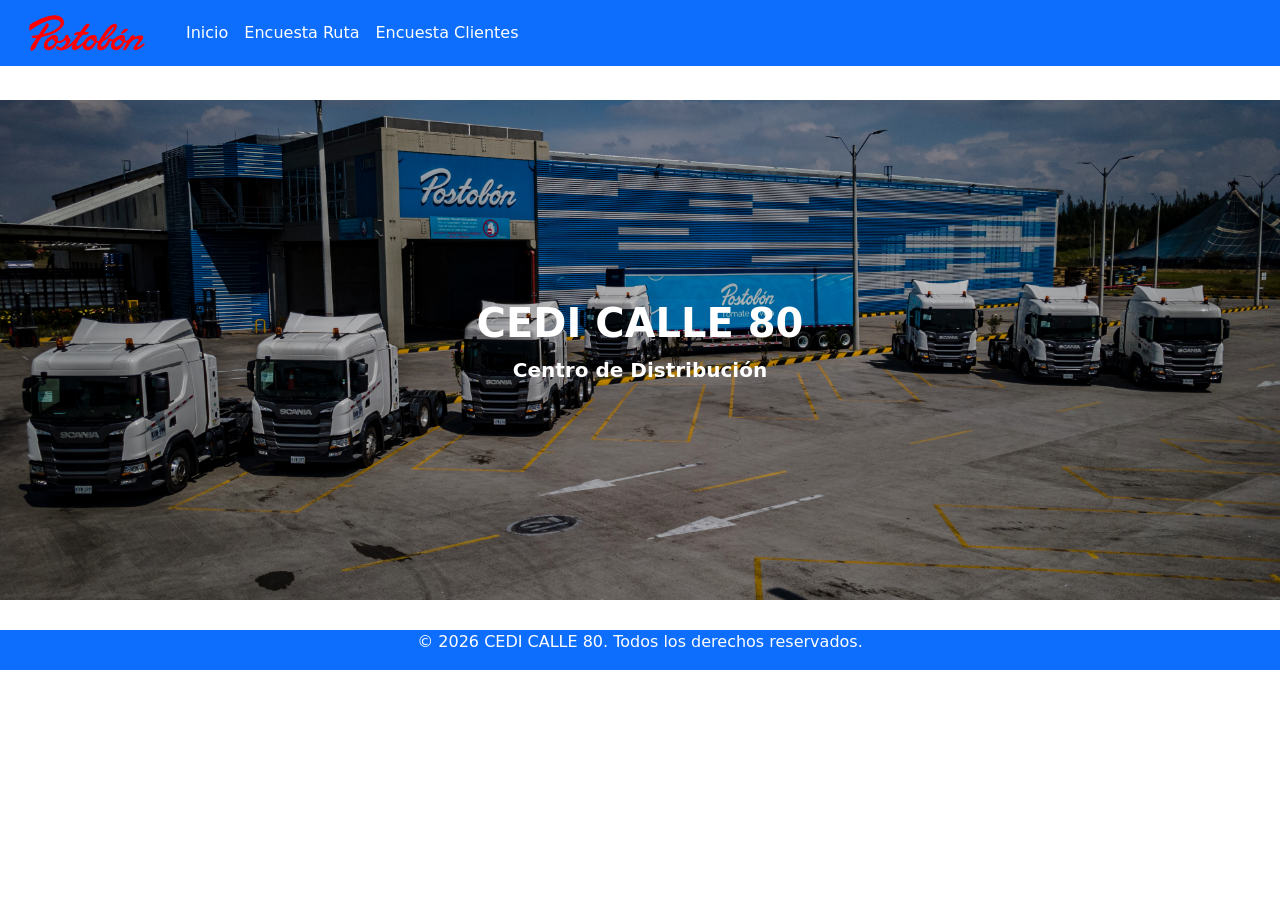
<file: index.html>
<!doctype html>
<html lang="en">
  <head>
    <meta charset="UTF-8" />
    <meta name="viewport" content="width=device-width, initial-scale=1.0" />
    <link
      href="https://cdn.jsdelivr.net/npm/bootstrap@5.0.2/dist/css/bootstrap.min.css"
      rel="stylesheet"
      integrity="sha384-EVSTQN3/azprG1Anm3QDgpJLIm9Nao0Yz1ztcQTwFspd3yD65VohhpuuCOmLASjC"
      crossorigin="anonymous"
    />
    <link rel="stylesheet" href="./styles/styles.css" />
    <title>CEDI CALLE 80</title>
  </head>

  <header>
    <nav class="navbar navbar-expand-lg fixed-top navbar-dark bg-primary">
      <div class="container-fluid">
        <a class="navbar-brand logo-container" href="#"></a>
        <button
          class="navbar-toggler"
          type="button"
          data-bs-toggle="collapse"
          data-bs-target="#navbarNavAltMarkup"
          aria-controls="navbarNavAltMarkup"
          aria-expanded="false"
          aria-label="Toggle navigation"
        >
          <span class="navbar-toggler-icon"></span>
        </button>
        <div class="collapse navbar-collapse" id="navbarNavAltMarkup">
          <div class="navbar-nav">
            <a class="nav-link active" href="./index.html">Inicio</a>
            <a class="nav-link active" href="./encuesta-ruta.html"
              >Encuesta Ruta</a
            >
            <a class="nav-link active" href="./encuesta-cliente.html"
              >Encuesta Clientes</a
            >
            <!-- <a class="nav-link" href="#">Pricing</a> -->
            <!-- <a class="nav-link" href="#" tabindex="-1" aria-disabled="true">Disabled</a> -->
          </div>
        </div>
      </div>
    </nav>
  </header>

  <body>
    <div id="inicio">
      <div>
        <h1 class="shadow-lg fs-1 text-center text-white fw-bold">
          CEDI CALLE 80
        </h1>
        <p class="shadow-lg fs-5 text-center text-white fw-bold">
          Centro de Distribución
        </p>
      </div>
    </div>

    <footer class="bg-primary">
      <div class="container-fluid">
        <div class="row">
          <div class="col-12">
            <p class="text-center text-white">
              © 2026 CEDI CALLE 80. Todos los derechos reservados.
            </p>
          </div>
        </div>
      </div>
    </footer>

    <script
      src="https://cdn.jsdelivr.net/npm/bootstrap@5.0.2/dist/js/bootstrap.bundle.min.js"
      integrity="sha384-MrcW6ZMFYlzcLA8Nl+NtUVF0sA7MsXsP1UyJoMp4YLEuNSfAP+JcXn/tWtIaxVXM"
      crossorigin="anonymous"
    ></script>
  </body>
</html>
</file>
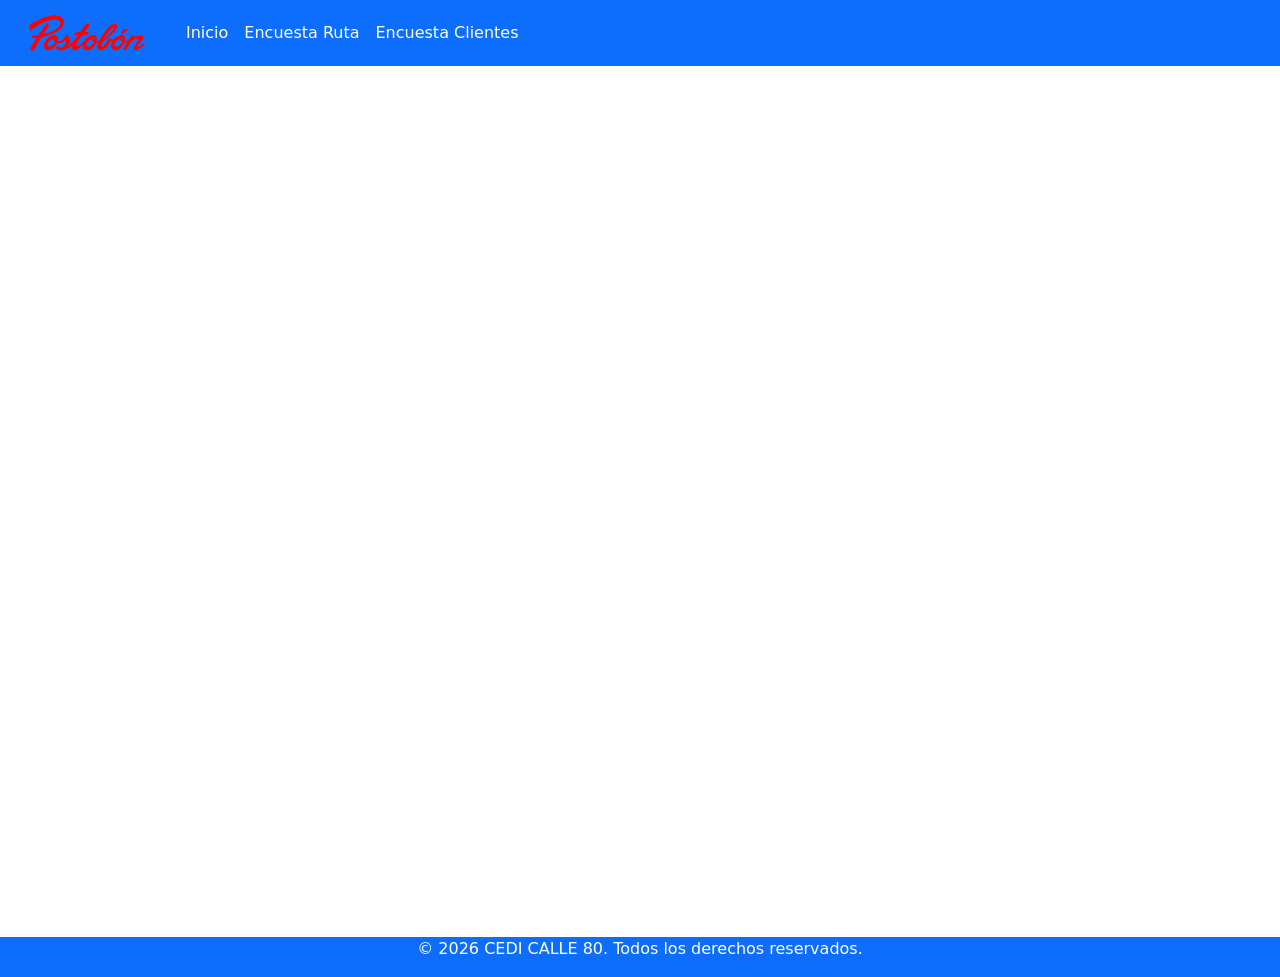
<file: encuesta-cliente.html>
<!doctype html>
<html lang="en">
  <head>
    <meta charset="UTF-8" />
    <meta name="viewport" content="width=device-width, initial-scale=1.0" />
    <link
      href="https://cdn.jsdelivr.net/npm/bootstrap@5.0.2/dist/css/bootstrap.min.css"
      rel="stylesheet"
      integrity="sha384-EVSTQN3/azprG1Anm3QDgpJLIm9Nao0Yz1ztcQTwFspd3yD65VohhpuuCOmLASjC"
      crossorigin="anonymous"
    />
    <link rel="stylesheet" href="./styles/styles.css" />
    <title>CEDI CALLE 80</title>
  </head>

  <header>
    <nav class="navbar navbar-expand-lg fixed-top navbar-dark bg-primary">
      <div class="container-fluid">
        <a class="navbar-brand logo-container" href="#"></a>
        <button
          class="navbar-toggler"
          type="button"
          data-bs-toggle="collapse"
          data-bs-target="#navbarNavAltMarkup"
          aria-controls="navbarNavAltMarkup"
          aria-expanded="false"
          aria-label="Toggle navigation"
        >
          <span class="navbar-toggler-icon"></span>
        </button>
        <div class="collapse navbar-collapse" id="navbarNavAltMarkup">
          <div class="navbar-nav">
            <a class="nav-link active" href="./index.html">Inicio</a>
            <a class="nav-link active" href="./encuesta-ruta.html"
              >Encuesta Ruta</a
            >
            <a class="nav-link active" href="./encuesta-cliente.html"
              >Encuesta Clientes</a
            >
            <!-- <a class="nav-link" href="#">Pricing</a> -->
            <!-- <a class="nav-link" href="#" tabindex="-1" aria-disabled="true">Disabled</a> -->
          </div>
        </div>
      </div>
    </nav>
  </header>

  <body>
    <!-- <div id="inicio">
      <div>
        <h1 class="shadow-lg fs-1 text-center text-white fw-bold">
          CEDI CALLE 80
        </h1>
        <p class="shadow-lg fs-5 text-center text-white fw-bold">
          Centro de Distribución
        </p>
      </div>
    </div> -->

    <div id="contacto" class="container-lg">
      <iframe
        width="100%"
        height="800px"
        src="https://forms.office.com/Pages/ResponsePage.aspx?id=M63lG9OEoEKmShtnPk6ZRMuyhfJ_4ehDjxQ4cZRRigpUQkJGTUZaQ1k0WUVTT1k1SENMTEExWk5aTS4u&embed=true"
        frameborder="0"
        marginwidth="0"
        marginheight="0"
        style="border: none; max-width: 100%"
        allowfullscreen
        webkitallowfullscreen
        mozallowfullscreen
        msallowfullscreen
      >
      </iframe>
    </div>

    <footer class="bg-primary">
      <div class="container-fluid">
        <div class="row">
          <div class="col-12">
            <p class="text-center text-white">
              © 2026 CEDI CALLE 80. Todos los derechos reservados.
            </p>
          </div>
        </div>
      </div>
    </footer>

    <script
      src="https://cdn.jsdelivr.net/npm/bootstrap@5.0.2/dist/js/bootstrap.bundle.min.js"
      integrity="sha384-MrcW6ZMFYlzcLA8Nl+NtUVF0sA7MsXsP1UyJoMp4YLEuNSfAP+JcXn/tWtIaxVXM"
      crossorigin="anonymous"
    ></script>
  </body>
</html>
</file>
<file: styles/styles.css>
#inicio {
    background-image:  linear-gradient(rgba(0, 0, 0, 0.2), rgba(0, 0, 0, 0.2)),url(../src/background-inicio.jpg);
    background-repeat: no-repeat;
    background-position: center;
    background-size: cover;
    height: 500px;
    width: 100%;
    display: flex;
    justify-content: center;
    align-items: center;
}

html {
  min-height: 50%;
  position: relative;
}
body {
padding: 100px 0px 70px 0px;
  margin: 0;
}


.logo-container{
      background-image: url(../src/logo-postobon.svg);
      background-repeat: no-repeat;
     background-size: cover; /* Ajusta el tamaño según tus necesidades */
     background-position: center; /* Centra la imagen */
     width: 150px; /* Define el ancho del contenedor */
     height: 50px; /* Define la altura del contenedor */
}

/* Dejar footer siempre abajo */
footer {
  position: absolute;
  bottom: 0;
  width: 100%;
  height: 40px;
  color: white;
}

.text-stroke {
    -webkit-text-stroke: 1px black; /* Grosor y color del contorno */
    /* text-stroke: 2px black; Para navegadores que no son WebKit */
}
</file>
